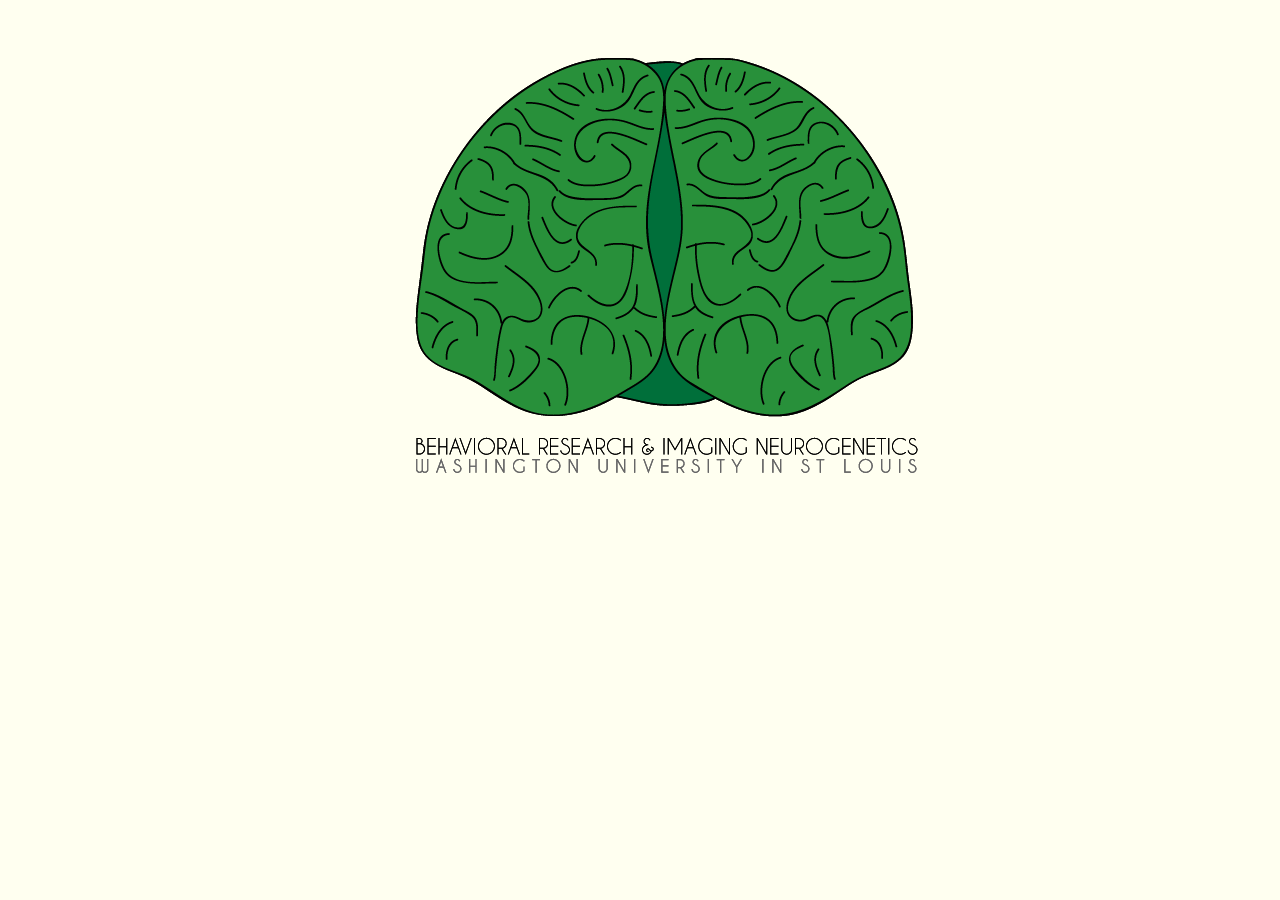
<file: index.html>
<!DOCTYPE html PUBLIC "-//W3C//DTD XHTML 1.0 Transitional//EN" "http://www.w3.org/TR/xhtml1/DTD/xhtml1-transitional.dtd">
<html xmlns="http://www.w3.org/1999/xhtml">
<head>
<meta http-equiv="Content-Type" content="text/html; charset=utf-8" />
<title>Behavioral Research and Imaging NeuroGenetics</title>
<link rel="stylesheet" type="text/css" href="css/portal.css" media="screen" />

</head>

<body>
<div id="cf">
	<a href="home.html"><img class="bottom" src="img/logo/brain_blue_connected.png" alt="BRAIN Lab"/></a>
	<a href="home.html"><img src="img/logo/brain_green_connected.png" alt="BRAIN Lab" class="top" /></a>
</div>

</body>
</html>
</file>
<file: css/portal.css>
@charset "utf-8";
/* CSS Document */

body {
	/*background-image: -webkit-radial-gradient(circle, green, black);*/
	background: #FFFFF0;
}

#cf {
	position:relative;
	height:281px;
	width:450px;
	margin:0 auto;	
}
#cf img {
	padding-top: 50px;
	position:absolute;
	left:0;
	-webkit-transition: opacity 1s ease-in-out;
	-moz-transition: opacity 1s ease-in-out;
	-o-transition: opacity 1s ease-in-out;
	-ms-transition: opacity 1s ease-in-out;	
	transition: opacity 1s ease-in-out;
}

#cf img.top:hover {
	opacity:0;
}
</file>
